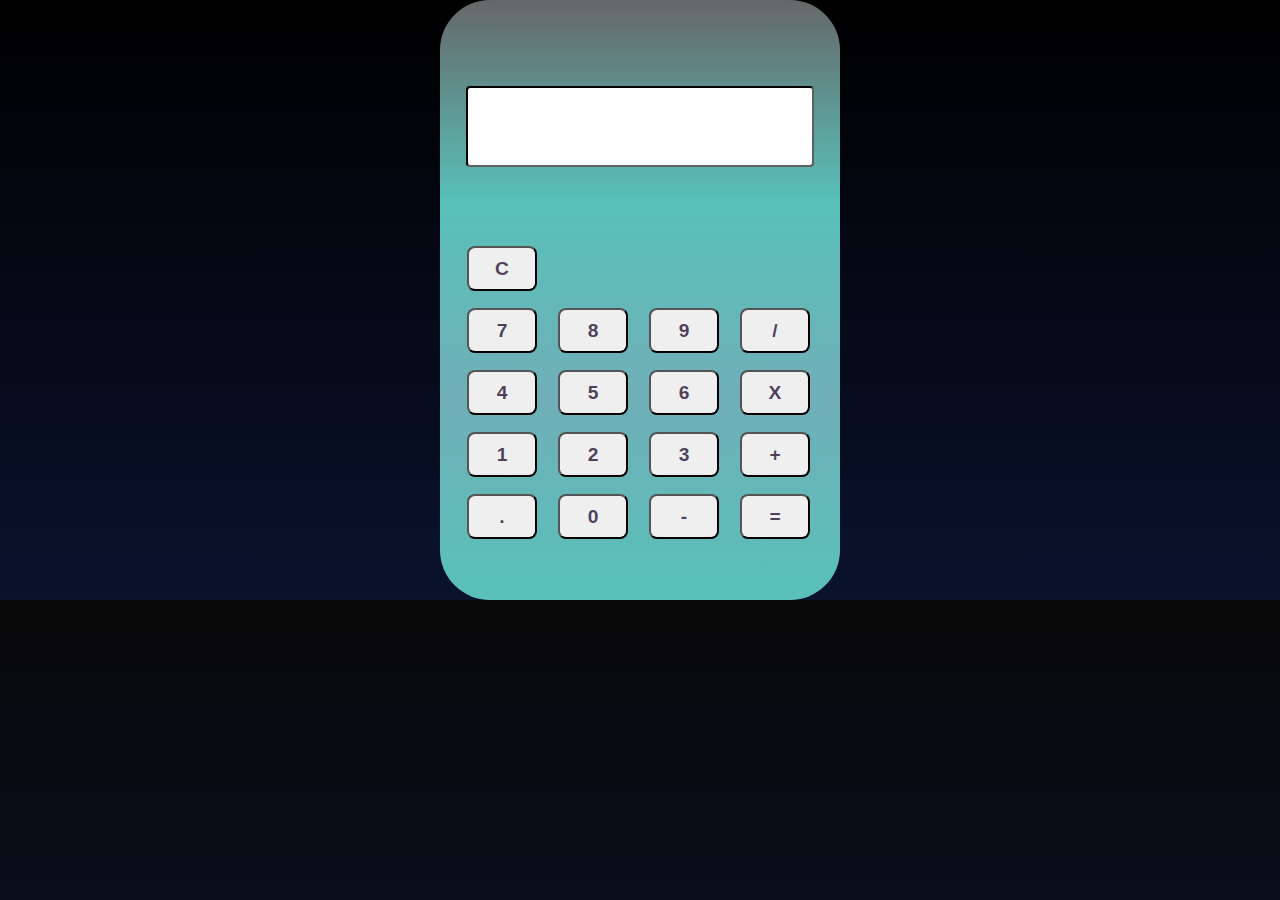
<file: index.html>
<!DOCTYPE html>
<html lang="en">
<head>
    <meta charset="UTF-8">
    <meta name="viewport" content="width=device-width, initial-scale=1.0">
    <title>Document</title>
    <link rel="stylesheet" href="calcu.css">
    <script src="calcu.js"></script>
</head>
<body>
    <div class="mainbody">
        <div class="cal">

            <div class="output">
                <input type="text" id="screen">
            </div>

            <div class="buttons">
                <div class="row">
                    <button class="btn" onclick="clscr()">C</button>
                </div>
                <div class="row">
                    <button class="btn" onclick="buttonclic(7)">7</button>
                    <button class="btn" onclick="buttonclic(8)">8</button>
                    <button class="btn" onclick="buttonclic(9)">9</button>
                    <button class="btn" onclick="buttonclic('/')">/</button>
                </div>

                <div class="row">
                    <button class="btn" onclick="buttonclic(4)">4</button>
                    <button class="btn" onclick="buttonclic(5)">5</button>
                    <button class="btn" onclick="buttonclic(6)">6</button>
                    <button class="btn" onclick="buttonclic('*')">X</button>
                </div>

                <div class="row">
                    <button class="btn" onclick="buttonclic(1)">1</button>
                    <button class="btn" onclick="buttonclic(2)">2</button>
                    <button class="btn" onclick="buttonclic(3)">3</button>
                    <button class="btn" onclick="buttonclic('+')">+</button>
                </div>

                <div class="row">
                    <button class="btn" onclick="buttonclic('.')">.</button>
                    <button class="btn" onclick="buttonclic(0)">0</button>
                    <button class="btn" onclick="buttonclic('-')">-</button>
                    <button class="btn" onclick="equalClick()">=</button>
                </div>

            </div>
        </div>
    </div>
    
</body>
</html>
</file>
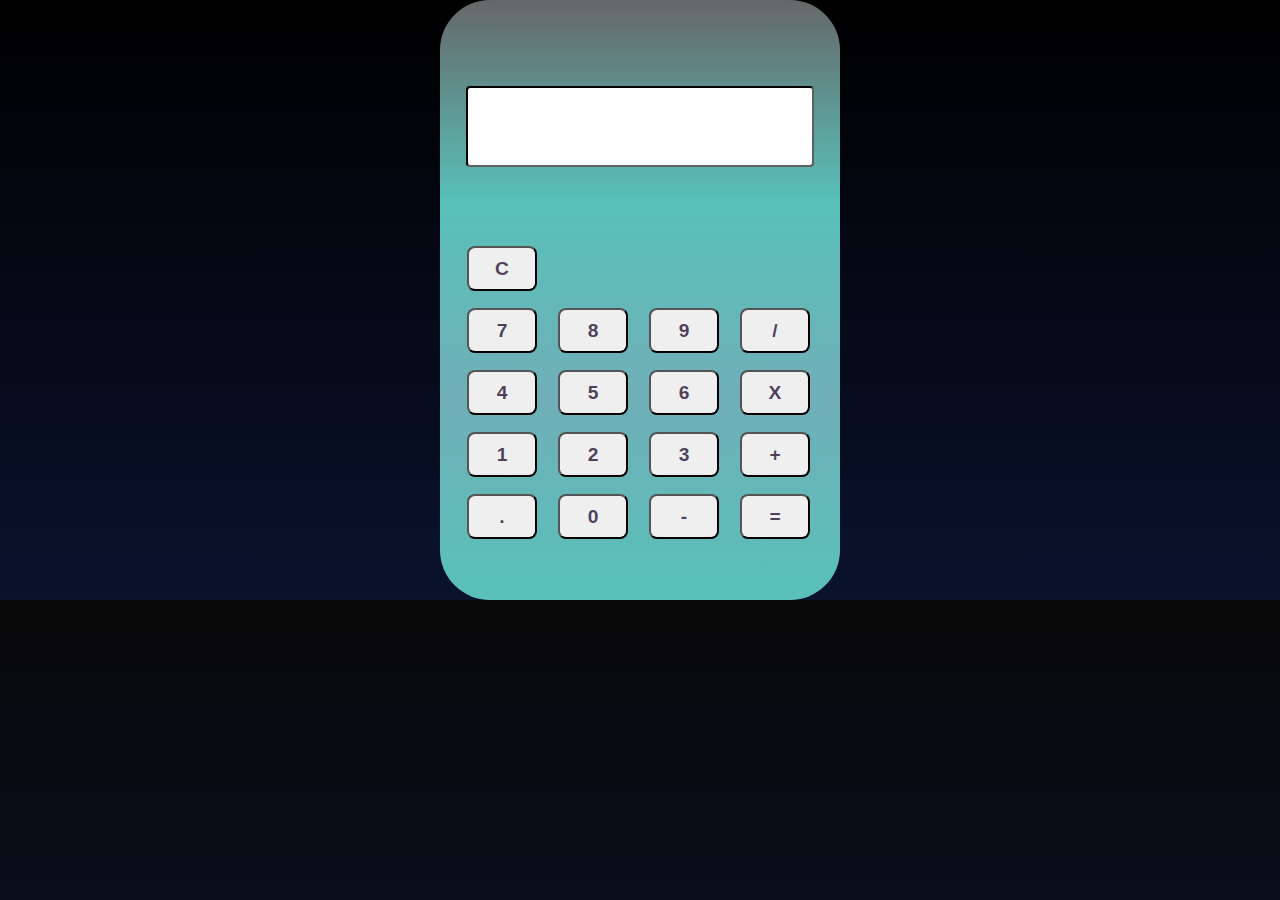
<file: calcu.html>
<!DOCTYPE html>
<html lang="en">
<head>
    <meta charset="UTF-8">
    <meta name="viewport" content="width=device-width, initial-scale=1.0">
    <title>Document</title>
    <link rel="stylesheet" href="calcu.css">
    <script src="calcu.js"></script>
</head>
<body>
    <div class="mainbody">
        <div class="cal">

            <div class="output">
                <input type="text" id="screen">
            </div>

            <div class="buttons">
                <div class="row">
                    <button class="btn" onclick="clscr()">C</button>
                </div>
                <div class="row">
                    <button class="btn" onclick="buttonclic(7)">7</button>
                    <button class="btn" onclick="buttonclic(8)">8</button>
                    <button class="btn" onclick="buttonclic(9)">9</button>
                    <button class="btn" onclick="buttonclic('/')">/</button>
                </div>

                <div class="row">
                    <button class="btn" onclick="buttonclic(4)">4</button>
                    <button class="btn" onclick="buttonclic(5)">5</button>
                    <button class="btn" onclick="buttonclic(6)">6</button>
                    <button class="btn" onclick="buttonclic('*')">X</button>
                </div>

                <div class="row">
                    <button class="btn" onclick="buttonclic(1)">1</button>
                    <button class="btn" onclick="buttonclic(2)">2</button>
                    <button class="btn" onclick="buttonclic(3)">3</button>
                    <button class="btn" onclick="buttonclic('+')">+</button>
                </div>

                <div class="row">
                    <button class="btn" onclick="buttonclic('.')">.</button>
                    <button class="btn" onclick="buttonclic(0)">0</button>
                    <button class="btn" onclick="buttonclic('-')">-</button>
                    <button class="btn" onclick="equalClick()">=</button>
                </div>

            </div>
        </div>
    </div>
    
</body>
</html>
</file>
<file: calcu.css>
body
{
    margin: 0;
    background: linear-gradient(rgba(0, 0, 0, 0.966),rgb(10, 18, 44));
   

}
.mainbody{
    width: auto;
    height: auto;
    background: linear-gradient(rgba(0, 0, 0, 0.966),rgb(10, 18, 44));
    
}
.cal{
    background: linear-gradient(rgb(102, 103, 104),rgba(91, 199, 190, 0.966),rgb(112, 175, 184),rgba(91, 199, 190, 0.966));
    width: 400px;
    height: 600px;
    margin-top: auto;
    margin-bottom: auto;
    margin-left: auto;
    margin-right: auto;
    border-radius: 50px;
    border-color: rgb(109, 142, 155);
}
#screen{

    float: left;
    width: 85%;
    height: 75px;
    margin-top: 86px;
    margin-left: 26px;
    pointer-events: none;
    border-radius: 4px;
    border-color: rgb(12, 12, 12);
    background: linear-gradient(rgb(190, 186, 186)) );
}
.buttons
{
    width: 400px;
    height: 100%;
    padding-top: 229px;
}



.btn{
    width: 70px;
    height: 45px;
    margin-left: 17px;
    margin-top: 17px;
    border-radius: 8px;
    cursor: pointer;
    font-family:Helvetica Neue, Helvetica, Arial, sans-serif;
    color: rgba(34, 16, 51, 0.781);
    font-weight: bolder;
    font-size: larger;
    font-family: 'Lucida Sans', 'Lucida Sans Regular', 'Lucida Grande', 'Lucida Sans Unicode', Geneva, Verdana, sans-serif;
}
.row{
    padding-left: 10px;
    padding-right: 10px;
}
</file>
